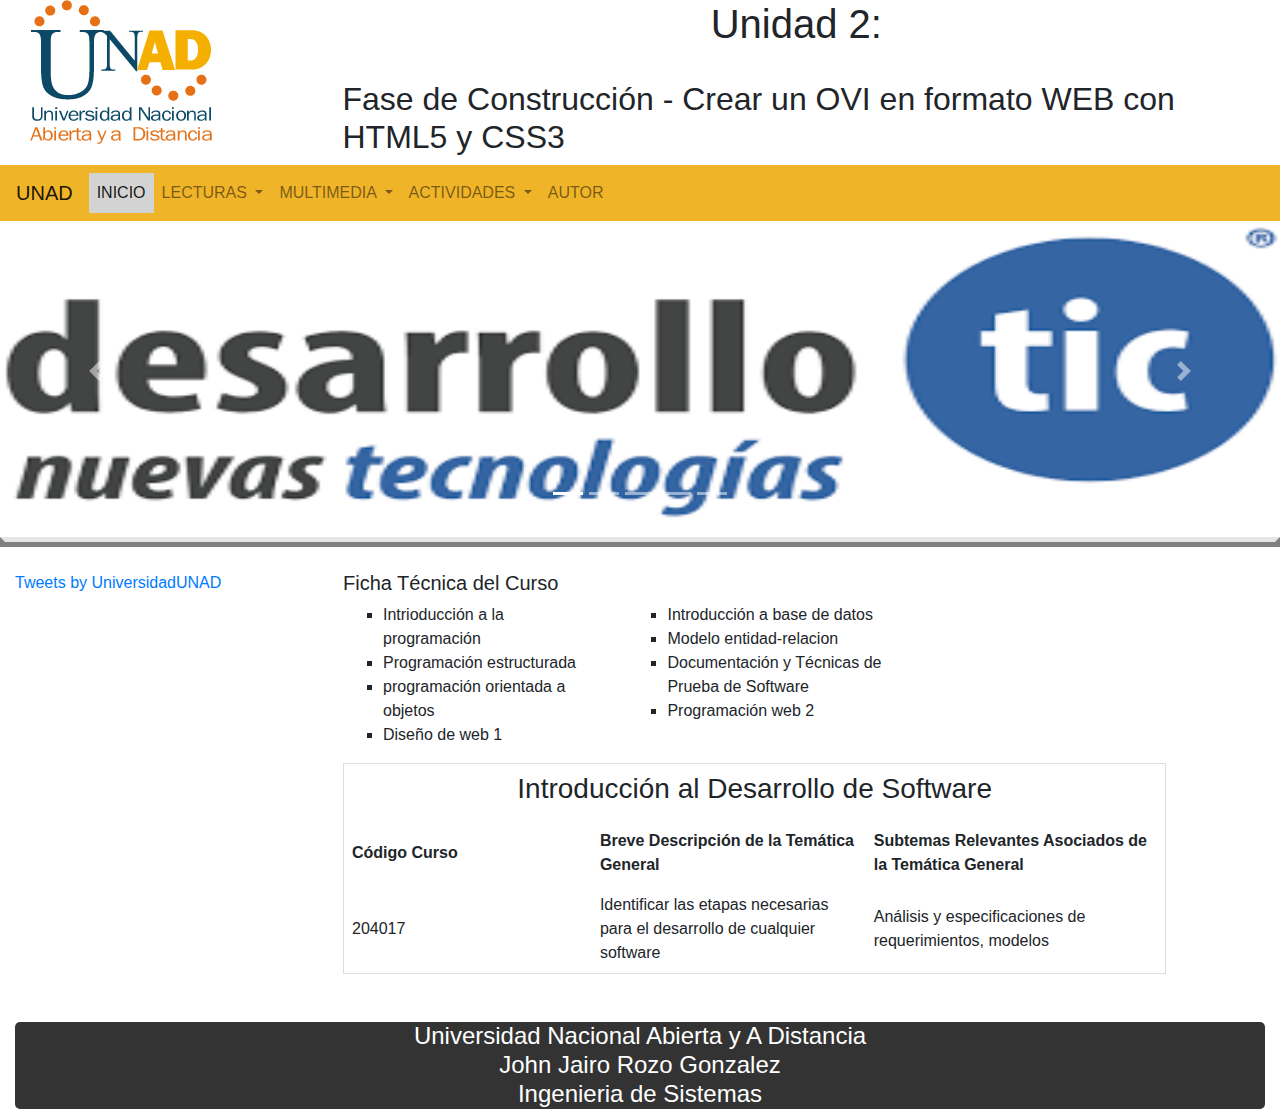
<file: index.html>
<!DOCTYPE html>
<html lang="es">
    <head>
        <meta charset="utf-8" />
        <title>UNAD</title>
        <meta name="title" content="Fase de Diseño - Crear el Guión y la maquetación para un OVI en formato WEB con HTML5 y CSS3">
        <meta name="description" content="Descripción de la WEB">
        <link href="estructura.css" rel="stylesheet" type="text/css"/>
        <script src="https://code.jquery.com/jquery-3.2.1.slim.min.js" integrity="sha384-KJ3o2DKtIkvYIK3UENzmM7KCkRr/rE9/Qpg6aAZGJwFDMVNA/GpGFF93hXpG5KkN" crossorigin="anonymous"></script>
        <script src="https://cdnjs.cloudflare.com/ajax/libs/popper.js/1.12.9/umd/popper.min.js" integrity="sha384-ApNbgh9B+Y1QKtv3Rn7W3mgPxhU9K/ScQsAP7hUibX39j7fakFPskvXusvfa0b4Q" crossorigin="anonymous"></script>
        <script src="https://maxcdn.bootstrapcdn.com/bootstrap/4.0.0/js/bootstrap.min.js" integrity="sha384-JZR6Spejh4U02d8jOt6vLEHfe/JQGiRRSQQxSfFWpi1MquVdAyjUar5+76PVCmYl" crossorigin="anonymous"></script>
        <link rel="stylesheet" href="https://maxcdn.bootstrapcdn.com/bootstrap/4.0.0/css/bootstrap.min.css" integrity="sha384-Gn5384xqQ1aoWXA+058RXPxPg6fy4IWvTNh0E263XmFcJlSAwiGgFAW/dAiS6JXm" crossorigin="anonymous">
    </head>
    <body>
        <header>
          <div class="col-sm-12">
            <div class="container-fluid">
              <div class="row">
                <div class="col-sm-3">
                  <img src="imagenes/logo_vertical.png" alt="">
                </div>
                <div class="col-sm-9">
                  <h1> Unidad 2: </h1><br>
                  <h2>Fase de Construcción - Crear un OVI en formato WEB con HTML5 y CSS3</h2>
                </div>
              </div>

            </div>
          </div>
        </header>
        <div class="">
          <nav class="navbar navbar-expand-lg navbar-light" style="background-color:#F0B429;">
            <a class="navbar-brand" href="#">UNAD</a>
            <button class="navbar-toggler" type="button" data-toggle="collapse" data-target="#navbarNavDropdown" aria-controls="navbarNavDropdown" aria-expanded="false" aria-label="Toggle navigation">
              <span class="navbar-toggler-icon"></span>
            </button>
            <div class="collapse navbar-collapse" id="navbarNavDropdown">
              <ul class="navbar-nav">
                <li class="nav-item active">
                  <a class="nav-link" href="index.html">INICIO <span class=""</span></a>
                </li>
                <li class="nav-item dropdown">
                  <a class="nav-link dropdown-toggle" href="#" id="navbarDropdownMenuLink" data-toggle="dropdown" aria-haspopup="true" aria-expanded="false">
                    LECTURAS
                  </a>
                  <div class="dropdown-menu" aria-labelledby="navbarDropdownMenuLink">
                    <a class="dropdown-item" href="lectura1.html">Lectura 1</a>
                  </div>
                </i>
                <li class="nav-item dropdown">
                  <a class="nav-link dropdown-toggle" href="#" id="navbarDropdownMenuLink" data-toggle="dropdown" aria-haspopup="true" aria-expanded="false">
                    MULTIMEDIA
                  </a>
                  <div class="dropdown-menu" aria-labelledby="navbarDropdownMenuLink">
                    <a class="dropdown-item" href="multimedia1.html">Video 1</a>
                    <a class="dropdown-item" href="multimedia2.html">Video 2</a>
                  </div>
                </i>
                <li class="nav-item dropdown">
                  <a class="nav-link dropdown-toggle" href="#" id="navbarDropdownMenuLink" data-toggle="dropdown" aria-haspopup="true" aria-expanded="false">
                    ACTIVIDADES
                  </a>
                  <div class="dropdown-menu" aria-labelledby="navbarDropdownMenuLink">
                    <a class="dropdown-item" href="actividad1.html">Actividad 1</a>
                  </div>
                </i>
                <li class="nav-item">
                  <a class="nav-link" href="autores.php">AUTOR</a>
                </li>
              </ul>
            </div>
          </nav>
        </div>
        <div id="carouselExampleIndicators" class="carousel slide" data-ride="carousel">
          <ol class="carousel-indicators">
            <li data-target="#carouselExampleIndicators" data-slide-to="0" class="active"></li>
            <li data-target="#carouselExampleIndicators" data-slide-to="1"></li>
            <li data-target="#carouselExampleIndicators" data-slide-to="2"></li>
            <li data-target="#carouselExampleIndicators" data-slide-to="3"></li>
            <li data-target="#carouselExampleIndicators" data-slide-to="3"></li>
          </ol>
          <div class="carousel-inner">
            <div class="carousel-item active">
              <img class="d-block w-100 pull-center " height="300px;" src="imagenes/banner1.png" alt="slide1">
            </div>
            <div class="carousel-item">
              <img class="d-block w-100 " height="300px;" src="imagenes/banner2.jpeg" alt="slide2">
            </div>
            <div class="carousel-item">
              <img class="d-block w-100 " height="300px;" src="imagenes/banner3.jpeg" alt="slide3">
            </div>
            <div class="carousel-item">
              <img class="d-block w-100" height="300px;" src="imagenes/banner4.jpeg" alt="slide4">
            </div>
            <div class="carousel-item">
              <img class="d-block w-100" height="300px;" src="imagenes/banner5.jpeg" alt="slide5">
            </div>
          </div>
          <a class="carousel-control-prev" href="#carouselExampleIndicators" role="button" data-slide="prev">
            <span class="carousel-control-prev-icon" aria-hidden="true"></span>
            <span class="sr-only">Previous</span>
          </a>
          <a class="carousel-control-next" href="#carouselExampleIndicators" role="button" data-slide="next">
            <span class="carousel-control-next-icon" aria-hidden="true"></span>
            <span class="sr-only">Next</span>
          </a>
        </div>
        <hr style="border-style: solid; border-width: 5px;: solid 2px;">


        <div class="container-fluid">
          <div class="row">
            <div class="col-sm-3 col-sm-offset-0 mr-2 mt-2 bg-secundary">
              <section>
                  <article>
                    <div class="articulo ">

                    <a class="twitter-timeline" data-lang="es" data-width="400" data-height="400" href="https://twitter.com/UniversidadUNAD?ref_src=twsrc%5Etfw">Tweets by UniversidadUNAD</a>
                    <script async src="https://platform.twitter.com/widgets.js" charset="utf-8"></script>

                    </div>

                  </article>
              </section>
            </div>
            <div class="col-sm-8 mr-1 mt-2 bg-secundary">
              <h5> Ficha Técnica del Curso </h5>
              <div class="row">
                <div class="col-sm-4">

                  <ul class="text-left">
                      <li type="square">Intrioducción a la programación</li>
                      <li type="square">Programación estructurada</li>
                      <li type="square">programación orientada a objetos</li>
                      <li type="square">Diseño de web 1</li>
                </ul>
                      </div>
                      <div class="col-sm-4">


                      <ul class="text-rigth">
                        <li type="square">Introducción a base de datos</li>
                        <li type="square">Modelo entidad-relacion</li>
                        <li type="square">Documentación y Técnicas de Prueba de Software</li>
                        <li type="square">Programación web 2</li>
                      </ul>
                        </div>
              </div>



              <aside>
              <div class="tableaside">
                <table>
                  <tr>
                    <td colspan="6" class="text-center"><h3>Introducción al Desarrollo de Software</h3></td>
                  </tr>

                  <tr>
                    <td><b>Código Curso</b></td>
                    <td><b>Breve Descripción de la Temática General</b></td>
                    <td><b>Subtemas Relevantes Asociados de la Temática General</b></td>
                  </tr>

                  <tr>
                    <td>204017</td>
                    <td>Identificar las etapas necesarias para el desarrollo de cualquier software</td>
                    <td>Análisis y especificaciones de requerimientos, modelos</td>
                  </tr>

                </table>
              </div>
              </aside>
            </div>

          </div>

        </div>

        <footer>
          <div class="col-sm-12 mt-5 bg-black">
            <link href="estructura.css" rel="stylesheet" type="text/css"/>
              <div class="text-center" id="pie">
                <h4>Universidad Nacional Abierta y A Distancia
                  <br>John Jairo Rozo Gonzalez
                  <br>Ingenieria de Sistemas
                </h4>
              </div>
          </div>
        </footer>
    </body>
</html>
</file>
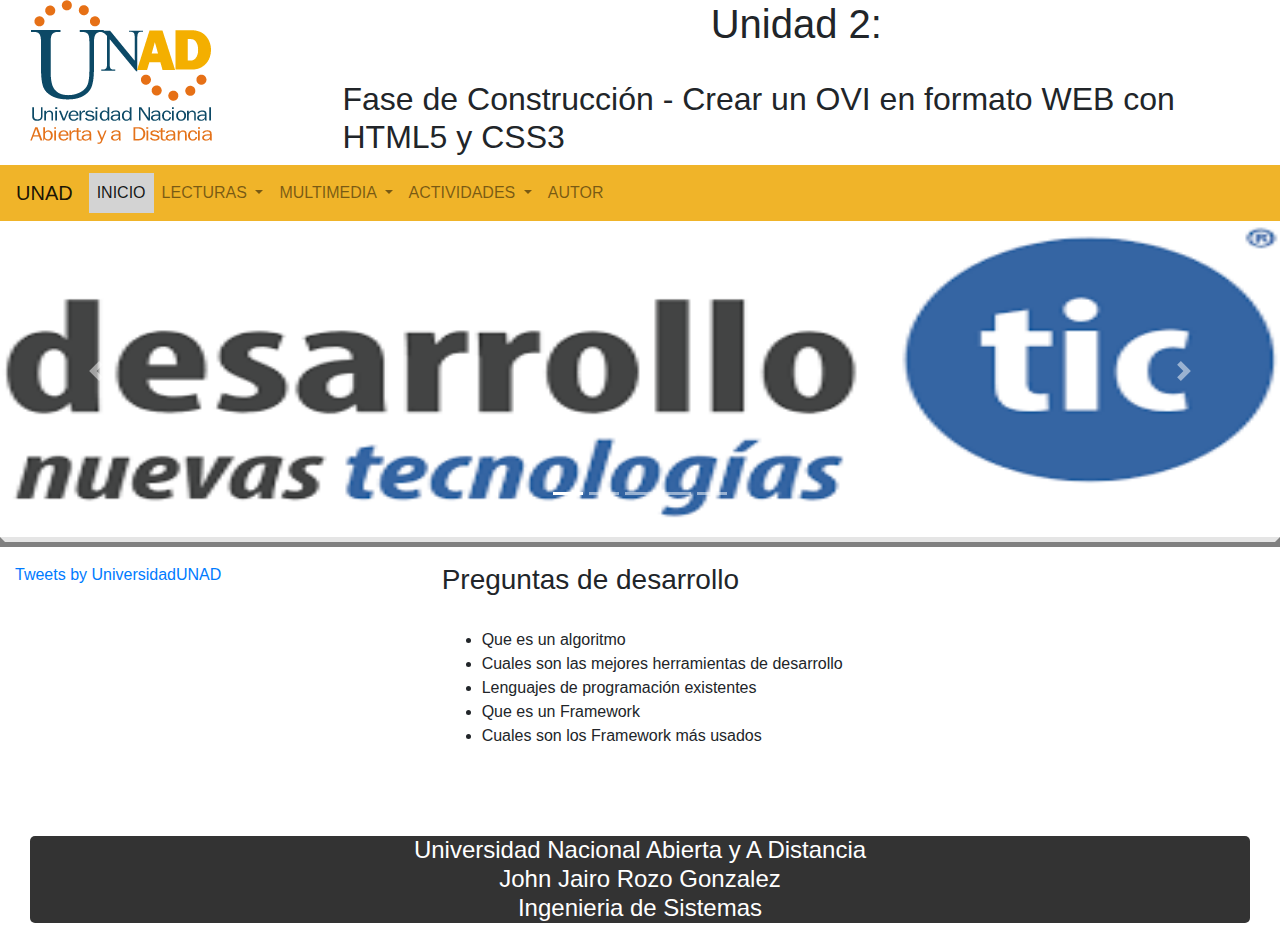
<file: actividad1.html>
<!DOCTYPE html>
<html>
  <head>
    <meta charset="utf-8">
    <title>Lecturas</title>
    <meta name="title" content="Fase de Diseño - Crear el Guión y la maquetación para un OVI en formato WEB con HTML5 y CSS3">
    <meta name="description" content="Descripción de la WEB">
    <link href="estructura.css" rel="stylesheet" type="text/css"/>
    <script src="https://code.jquery.com/jquery-3.2.1.slim.min.js" integrity="sha384-KJ3o2DKtIkvYIK3UENzmM7KCkRr/rE9/Qpg6aAZGJwFDMVNA/GpGFF93hXpG5KkN" crossorigin="anonymous"></script>
    <script src="https://cdnjs.cloudflare.com/ajax/libs/popper.js/1.12.9/umd/popper.min.js" integrity="sha384-ApNbgh9B+Y1QKtv3Rn7W3mgPxhU9K/ScQsAP7hUibX39j7fakFPskvXusvfa0b4Q" crossorigin="anonymous"></script>
    <script src="https://maxcdn.bootstrapcdn.com/bootstrap/4.0.0/js/bootstrap.min.js" integrity="sha384-JZR6Spejh4U02d8jOt6vLEHfe/JQGiRRSQQxSfFWpi1MquVdAyjUar5+76PVCmYl" crossorigin="anonymous"></script>
    <link rel="stylesheet" href="https://maxcdn.bootstrapcdn.com/bootstrap/4.0.0/css/bootstrap.min.css" integrity="sha384-Gn5384xqQ1aoWXA+058RXPxPg6fy4IWvTNh0E263XmFcJlSAwiGgFAW/dAiS6JXm" crossorigin="anonymous">
  </head>
  <body>
    <header>
      <div class="col-sm-12">
        <div class="container-fluid">
          <div class="row">
            <div class="col-sm-3">
              <img src="imagenes/logo_vertical.png" alt="">
            </div>
            <div class="col-sm-9">
              <h1> Unidad 2: </h1><br>
              <h2>Fase de Construcción - Crear un OVI en formato WEB con HTML5 y CSS3</h2>
            </div>
          </div>

        </div>
      </div>
    </header>
    <div class="">
      <nav class="navbar navbar-expand-lg navbar-light" style="background-color:#F0B429;">
        <a class="navbar-brand" href="#">UNAD</a>
        <button class="navbar-toggler" type="button" data-toggle="collapse" data-target="#navbarNavDropdown" aria-controls="navbarNavDropdown" aria-expanded="false" aria-label="Toggle navigation">
          <span class="navbar-toggler-icon"></span>
        </button>
        <div class="collapse navbar-collapse" id="navbarNavDropdown">
          <ul class="navbar-nav">
            <li class="nav-item active">
              <a class="nav-link" href="index.html">INICIO <span class=""</span></a>
            </li>
            <li class="nav-item dropdown">
              <a class="nav-link dropdown-toggle" href="#" id="navbarDropdownMenuLink" data-toggle="dropdown" aria-haspopup="true" aria-expanded="false">
                LECTURAS
              </a>
              <div class="dropdown-menu" aria-labelledby="navbarDropdownMenuLink">
                <a class="dropdown-item" href="lectura1.html">Lectura 1</a>

              </div>
            </i>
            <li class="nav-item dropdown">
              <a class="nav-link dropdown-toggle" href="#" id="navbarDropdownMenuLink" data-toggle="dropdown" aria-haspopup="true" aria-expanded="false">
                MULTIMEDIA
              </a>
              <div class="dropdown-menu" aria-labelledby="navbarDropdownMenuLink">
                <a class="dropdown-item" href="multimedia1.html">Video 1</a>
                <a class="dropdown-item" href="multimedia2.html">Video 2</a>
              </div>
            </i>
            <li class="nav-item dropdown">
              <a class="nav-link dropdown-toggle" href="#" id="navbarDropdownMenuLink" data-toggle="dropdown" aria-haspopup="true" aria-expanded="false">
                ACTIVIDADES
              </a>
              <div class="dropdown-menu" aria-labelledby="navbarDropdownMenuLink">
                <a class="dropdown-item" href="actividad1.html">Actividad 1</a>
              </div>
            </i>
            <li class="nav-item">
              <a class="nav-link" href="autores.html">AUTOR</a>
            </li>
          </ul>
        </div>
      </nav>
    </div>
    <div id="carouselExampleIndicators" class="carousel slide" data-ride="carousel">
      <ol class="carousel-indicators">
        <li data-target="#carouselExampleIndicators" data-slide-to="0" class="active"></li>
        <li data-target="#carouselExampleIndicators" data-slide-to="1"></li>
        <li data-target="#carouselExampleIndicators" data-slide-to="2"></li>
        <li data-target="#carouselExampleIndicators" data-slide-to="3"></li>
        <li data-target="#carouselExampleIndicators" data-slide-to="3"></li>
      </ol>
      <div class="carousel-inner">
        <div class="carousel-item active">
          <img class="d-block w-100 pull-center " height="300px;" src="imagenes/banner1.png" alt="slide1">
        </div>
        <div class="carousel-item">
          <img class="d-block w-100 " height="300px;" src="imagenes/banner2.jpeg" alt="slide2">
        </div>
        <div class="carousel-item">
          <img class="d-block w-100 " height="300px;" src="imagenes/banner3.jpeg" alt="slide3">
        </div>
        <div class="carousel-item">
          <img class="d-block w-100" height="300px;" src="imagenes/banner4.jpeg" alt="slide4">
        </div>
        <div class="carousel-item">
          <img class="d-block w-100" height="300px;" src="imagenes/banner5.jpeg" alt="slide5">
        </div>
      </div>
      <a class="carousel-control-prev" href="#carouselExampleIndicators" role="button" data-slide="prev">
        <span class="carousel-control-prev-icon" aria-hidden="true"></span>
        <span class="sr-only">Previous</span>
      </a>
      <a class="carousel-control-next" href="#carouselExampleIndicators" role="button" data-slide="next">
        <span class="carousel-control-next-icon" aria-hidden="true"></span>
        <span class="sr-only">Next</span>
      </a>
    </div>
    <hr style="border-style: solid; border-width: 5px;: solid 2px;">

    <div class="container-fluid">
      <div class="row">
        <div class="col-sm-4">
          <a class="twitter-timeline" data-lang="es" data-width="400" data-height="400" href="https://twitter.com/UniversidadUNAD?ref_src=twsrc%5Etfw">Tweets by UniversidadUNAD</a>
          <script async src="https://platform.twitter.com/widgets.js" charset="utf-8"></script>
        </div>
        <div class="col-sm-7">
          <div class="panel panel-default">
              <div class="panel-heading"><h3>Preguntas de desarrollo</h3><br></div>
              <div class="panel-body">
                <ul>
                    <li>Que es un algoritmo</li>
                    <li>Cuales son las mejores herramientas de desarrollo</li>
                    <li>Lenguajes de programación existentes</li>
                    <li>Que es un Framework</li>
                    <li>Cuales son los Framework más usados</li>
                </ul>

              </div><br>
          </div>


      </div>


    </div>


  <footer>
    <div class="col-sm-12 mt-5 bg-black">
      <link href="estructura.css" rel="stylesheet" type="text/css"/>
        <div class="text-center" id="pie">
          <h4>Universidad Nacional Abierta y A Distancia
            <br>John Jairo Rozo Gonzalez
            <br>Ingenieria de Sistemas
          </h4>
        </div>
    </div>
  </footer>
  </body>
</html>
</file>
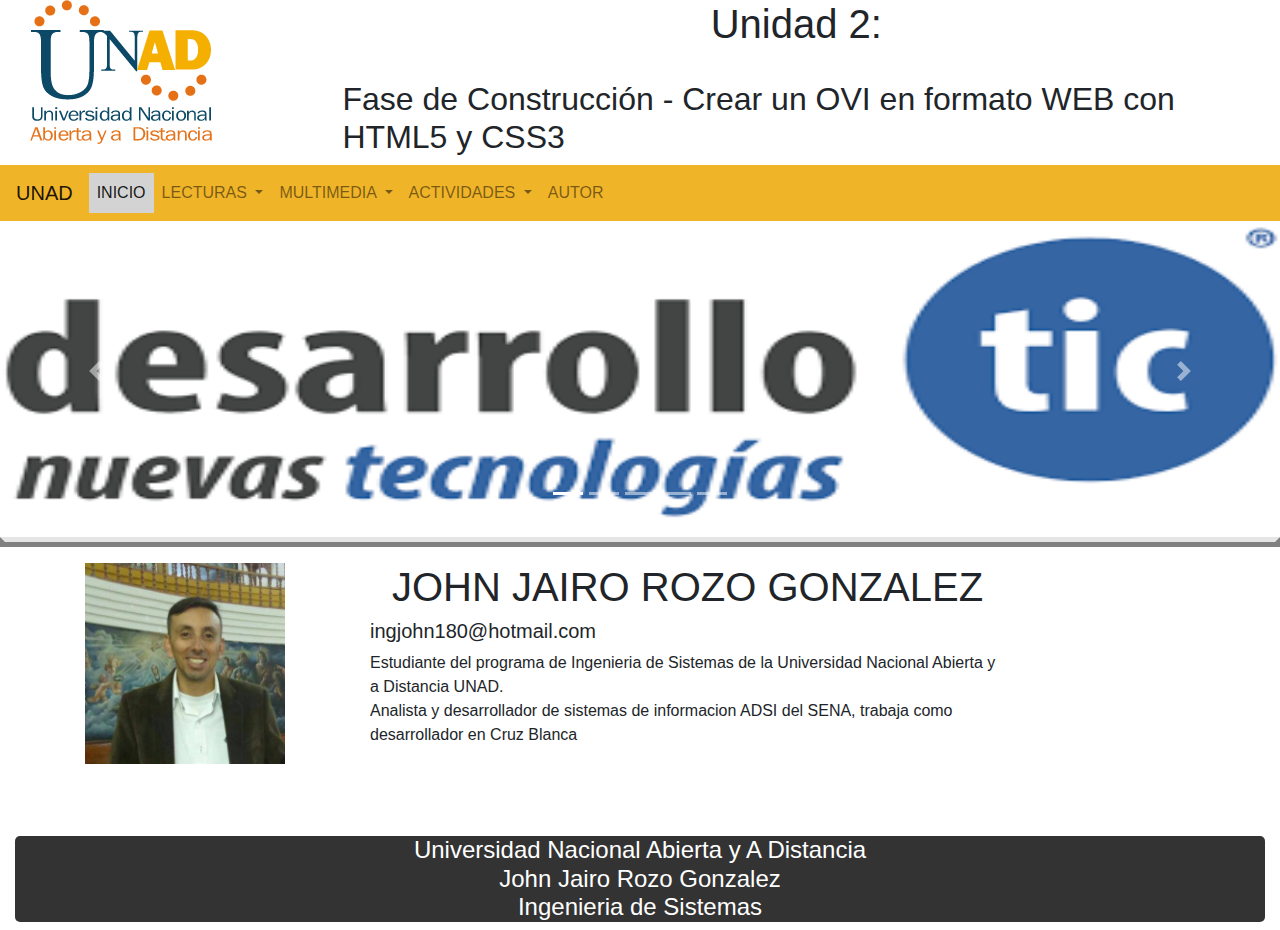
<file: autores.html>
<!DOCTYPE html>
<html>
  <head>
    <meta charset="utf-8">
    <script src="https://code.jquery.com/jquery-3.2.1.slim.min.js" integrity="sha384-KJ3o2DKtIkvYIK3UENzmM7KCkRr/rE9/Qpg6aAZGJwFDMVNA/GpGFF93hXpG5KkN" crossorigin="anonymous"></script>
<script src="https://cdnjs.cloudflare.com/ajax/libs/popper.js/1.12.9/umd/popper.min.js" integrity="sha384-ApNbgh9B+Y1QKtv3Rn7W3mgPxhU9K/ScQsAP7hUibX39j7fakFPskvXusvfa0b4Q" crossorigin="anonymous"></script>
<script src="https://maxcdn.bootstrapcdn.com/bootstrap/4.0.0/js/bootstrap.min.js" integrity="sha384-JZR6Spejh4U02d8jOt6vLEHfe/JQGiRRSQQxSfFWpi1MquVdAyjUar5+76PVCmYl" crossorigin="anonymous"></script>
<link rel="stylesheet" href="https://maxcdn.bootstrapcdn.com/bootstrap/4.0.0/css/bootstrap.min.css" integrity="sha384-Gn5384xqQ1aoWXA+058RXPxPg6fy4IWvTNh0E263XmFcJlSAwiGgFAW/dAiS6JXm" crossorigin="anonymous">

    <title>Autores</title>
    <header>
      <div class="col-sm-12">
        <div class="container-fluid">
          <div class="row">
            <div class="col-sm-3">
              <img src="imagenes/logo_vertical.png" alt="">
            </div>
            <div class="col-sm-9">
              <h1> Unidad 2: </h1><br>
              <h2>Fase de Construcción - Crear un OVI en formato WEB con HTML5 y CSS3</h2>
            </div>
          </div>

        </div>
      </div>
    </header>
    <div class="">
      <nav class="navbar navbar-expand-lg navbar-light" style="background-color:#F0B429;">
        <a class="navbar-brand" href="#">UNAD</a>
        <button class="navbar-toggler" type="button" data-toggle="collapse" data-target="#navbarNavDropdown" aria-controls="navbarNavDropdown" aria-expanded="false" aria-label="Toggle navigation">
          <span class="navbar-toggler-icon"></span>
        </button>
        <div class="collapse navbar-collapse" id="navbarNavDropdown">
          <ul class="navbar-nav">
            <li class="nav-item active">
              <a class="nav-link" href="index.html">INICIO <span class=""</span></a>
            </li>
            <li class="nav-item dropdown">
              <a class="nav-link dropdown-toggle" href="#" id="navbarDropdownMenuLink" data-toggle="dropdown" aria-haspopup="true" aria-expanded="false">
                LECTURAS
              </a>
              <div class="dropdown-menu" aria-labelledby="navbarDropdownMenuLink">
                <a class="dropdown-item" href="lectura1.html">Lectura 1</a>

              </div>
            </i>
            <li class="nav-item dropdown">
              <a class="nav-link dropdown-toggle" href="#" id="navbarDropdownMenuLink" data-toggle="dropdown" aria-haspopup="true" aria-expanded="false">
                MULTIMEDIA
              </a>
              <div class="dropdown-menu" aria-labelledby="navbarDropdownMenuLink">
                <a class="dropdown-item" href="multimedia1.html">Video 1</a>
                <a class="dropdown-item" href="multimedia2.html">Video 2</a>
              </div>
            </i>
            <li class="nav-item dropdown">
              <a class="nav-link dropdown-toggle" href="#" id="navbarDropdownMenuLink" data-toggle="dropdown" aria-haspopup="true" aria-expanded="false">
                ACTIVIDADES
              </a>
              <div class="dropdown-menu" aria-labelledby="navbarDropdownMenuLink">
                <a class="dropdown-item" href="actividad1.html">Actividad 1</a>
              </div>
            </i>
            <li class="nav-item">
              <a class="nav-link" href="autores.html">AUTOR</a>
            </li>
          </ul>
        </div>
      </nav>

    </div>
    <div id="carouselExampleIndicators" class="carousel slide" data-ride="carousel">
      <ol class="carousel-indicators">
        <li data-target="#carouselExampleIndicators" data-slide-to="0" class="active"></li>
        <li data-target="#carouselExampleIndicators" data-slide-to="1"></li>
        <li data-target="#carouselExampleIndicators" data-slide-to="2"></li>
        <li data-target="#carouselExampleIndicators" data-slide-to="3"></li>
        <li data-target="#carouselExampleIndicators" data-slide-to="3"></li>
      </ol>
      <div class="carousel-inner">
        <div class="carousel-item active">
          <img class="d-block w-100 pull-center " height="300px;" src="imagenes/banner1.png" alt="slide1">
        </div>
        <div class="carousel-item">
          <img class="d-block w-100 " height="300px;" src="imagenes/banner2.jpeg" alt="slide2">
        </div>
        <div class="carousel-item">
          <img class="d-block w-100 " height="300px;" src="imagenes/banner3.jpeg" alt="slide3">
        </div>
        <div class="carousel-item">
          <img class="d-block w-100" height="300px;" src="imagenes/banner4.jpeg" alt="slide4">
        </div>
        <div class="carousel-item">
          <img class="d-block w-100" height="300px;" src="imagenes/banner5.jpeg" alt="slide5">
        </div>
      </div>
      <a class="carousel-control-prev" href="#carouselExampleIndicators" role="button" data-slide="prev">
        <span class="carousel-control-prev-icon" aria-hidden="true"></span>
        <span class="sr-only">Previous</span>
      </a>
      <a class="carousel-control-next" href="#carouselExampleIndicators" role="button" data-slide="next">
        <span class="carousel-control-next-icon" aria-hidden="true"></span>
        <span class="sr-only">Next</span>
      </a>
    </div>
    <hr style="border-style: solid; border-width: 5px;: solid 2px;">


  </head>
  <body>
  <div class="container">
    <div class="panel panel-info">
  <div class="panel-body">
    <div class="row">
      <div class="col-sm-3 col-sm-offset-1 bg-default">

<img src="imagenes/john.jpeg" class="img-circle" alt="foto perfil" width="200px;">

      </div>
      <div class="col-sm-7 ">
        <h1>JOHN JAIRO ROZO GONZALEZ</h1>
        <h5>ingjohn180@hotmail.com</h5>
        <div class="panel panel-default">
          <div class="panel-body">Estudiante del programa de Ingenieria de Sistemas de la Universidad Nacional Abierta y a Distancia UNAD.<br>
            Analista y desarrollador de sistemas de informacion ADSI del SENA, trabaja como desarrollador en Cruz Blanca
          </div>
        </div>
      </div>

    </div>
  </div>
</div>


  </div>
  <footer>
    <div class="col-sm-12 mt-5 bg-black">
        <<link href="estructura.css" rel="stylesheet" type="text/css"/>
          <div class="text-center" id="pie">
            <h4>Universidad Nacional Abierta y A Distancia
              <br>John Jairo Rozo Gonzalez
              <br>Ingenieria de Sistemas
            </h4>
          </div>
    </div>

  </footer>
  </body>
</html>
</file>
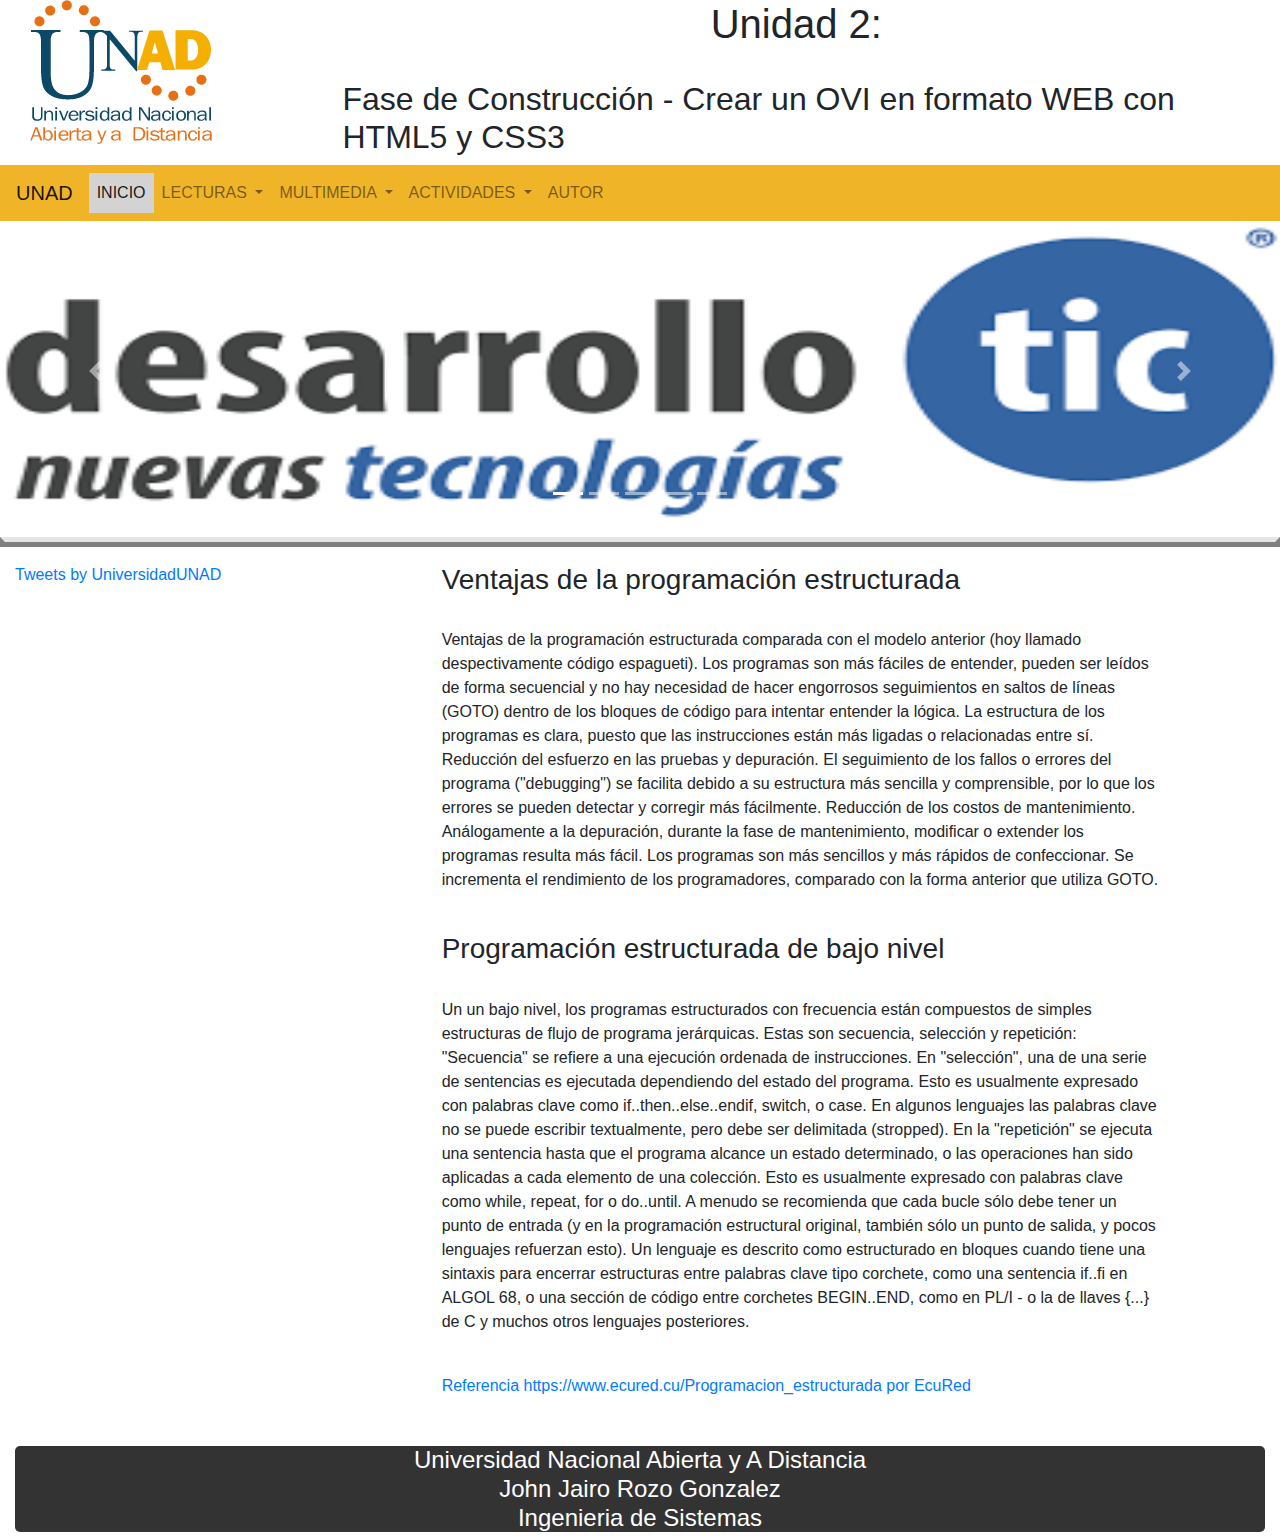
<file: lectura1.html>
<!DOCTYPE html>
<html>
  <head>
    <meta charset="utf-8">
    <title>Lecturas</title>
    <meta name="title" content="Fase de Diseño - Crear el Guión y la maquetación para un OVI en formato WEB con HTML5 y CSS3">
    <meta name="description" content="Descripción de la WEB">
    <link href="estructura.css" rel="stylesheet" type="text/css"/>
    <script src="https://code.jquery.com/jquery-3.2.1.slim.min.js" integrity="sha384-KJ3o2DKtIkvYIK3UENzmM7KCkRr/rE9/Qpg6aAZGJwFDMVNA/GpGFF93hXpG5KkN" crossorigin="anonymous"></script>
    <script src="https://cdnjs.cloudflare.com/ajax/libs/popper.js/1.12.9/umd/popper.min.js" integrity="sha384-ApNbgh9B+Y1QKtv3Rn7W3mgPxhU9K/ScQsAP7hUibX39j7fakFPskvXusvfa0b4Q" crossorigin="anonymous"></script>
    <script src="https://maxcdn.bootstrapcdn.com/bootstrap/4.0.0/js/bootstrap.min.js" integrity="sha384-JZR6Spejh4U02d8jOt6vLEHfe/JQGiRRSQQxSfFWpi1MquVdAyjUar5+76PVCmYl" crossorigin="anonymous"></script>
    <link rel="stylesheet" href="https://maxcdn.bootstrapcdn.com/bootstrap/4.0.0/css/bootstrap.min.css" integrity="sha384-Gn5384xqQ1aoWXA+058RXPxPg6fy4IWvTNh0E263XmFcJlSAwiGgFAW/dAiS6JXm" crossorigin="anonymous">
  </head>
  <body>
    <header>
      <div class="col-sm-12">
        <div class="container-fluid">
          <div class="row">
            <div class="col-sm-3">
              <img src="imagenes/logo_vertical.png" alt="">
            </div>
            <div class="col-sm-9">
              <h1> Unidad 2: </h1><br>
              <h2>Fase de Construcción - Crear un OVI en formato WEB con HTML5 y CSS3</h2>
            </div>
          </div>

        </div>
      </div>
    </header>
    <div class="">
      <nav class="navbar navbar-expand-lg navbar-light" style="background-color:#F0B429;">
        <a class="navbar-brand" href="#">UNAD</a>
        <button class="navbar-toggler" type="button" data-toggle="collapse" data-target="#navbarNavDropdown" aria-controls="navbarNavDropdown" aria-expanded="false" aria-label="Toggle navigation">
          <span class="navbar-toggler-icon"></span>
        </button>
        <div class="collapse navbar-collapse" id="navbarNavDropdown">
          <ul class="navbar-nav">
            <li class="nav-item active">
              <a class="nav-link" href="index.html">INICIO <span class=""</span></a>
            </li>
            <li class="nav-item dropdown">
              <a class="nav-link dropdown-toggle" href="#" id="navbarDropdownMenuLink" data-toggle="dropdown" aria-haspopup="true" aria-expanded="false">
                LECTURAS
              </a>
              <div class="dropdown-menu" aria-labelledby="navbarDropdownMenuLink">
                <a class="dropdown-item" href="lectura1.html">Lectura 1</a>

              </div>
            </i>
            <li class="nav-item dropdown">
              <a class="nav-link dropdown-toggle" href="#" id="navbarDropdownMenuLink" data-toggle="dropdown" aria-haspopup="true" aria-expanded="false">
                MULTIMEDIA
              </a>
              <div class="dropdown-menu" aria-labelledby="navbarDropdownMenuLink">
                <a class="dropdown-item" href="multimedia1.html">Video 1</a>
                <a class="dropdown-item" href="multimedia2.html">Video 2</a>
              </div>
            </i>
            <li class="nav-item dropdown">
              <a class="nav-link dropdown-toggle" href="#" id="navbarDropdownMenuLink" data-toggle="dropdown" aria-haspopup="true" aria-expanded="false">
                ACTIVIDADES
              </a>
              <div class="dropdown-menu" aria-labelledby="navbarDropdownMenuLink">
                <a class="dropdown-item" href="actividad1.html">Actividad 1</a>
              </div>
            </i>
            <li class="nav-item">
              <a class="nav-link" href="autores.html">AUTOR</a>
            </li>
          </ul>
        </div>
      </nav>
    </div>
    <div id="carouselExampleIndicators" class="carousel slide" data-ride="carousel">
      <ol class="carousel-indicators">
        <li data-target="#carouselExampleIndicators" data-slide-to="0" class="active"></li>
        <li data-target="#carouselExampleIndicators" data-slide-to="1"></li>
        <li data-target="#carouselExampleIndicators" data-slide-to="2"></li>
        <li data-target="#carouselExampleIndicators" data-slide-to="3"></li>
        <li data-target="#carouselExampleIndicators" data-slide-to="3"></li>
      </ol>
      <div class="carousel-inner">
        <div class="carousel-item active">
          <img class="d-block w-100 pull-center " height="300px;" src="imagenes/banner1.png" alt="slide1">
        </div>
        <div class="carousel-item">
          <img class="d-block w-100 " height="300px;" src="imagenes/banner2.jpeg" alt="slide2">
        </div>
        <div class="carousel-item">
          <img class="d-block w-100 " height="300px;" src="imagenes/banner3.jpeg" alt="slide3">
        </div>
        <div class="carousel-item">
          <img class="d-block w-100" height="300px;" src="imagenes/banner4.jpeg" alt="slide4">
        </div>
        <div class="carousel-item">
          <img class="d-block w-100" height="300px;" src="imagenes/banner5.jpeg" alt="slide5">
        </div>
      </div>
      <a class="carousel-control-prev" href="#carouselExampleIndicators" role="button" data-slide="prev">
        <span class="carousel-control-prev-icon" aria-hidden="true"></span>
        <span class="sr-only">Previous</span>
      </a>
      <a class="carousel-control-next" href="#carouselExampleIndicators" role="button" data-slide="next">
        <span class="carousel-control-next-icon" aria-hidden="true"></span>
        <span class="sr-only">Next</span>
      </a>
    </div>
    <hr style="border-style: solid; border-width: 5px;: solid 2px;">

    <div class="container-fluid">
      <div class="row">
        <div class="col-sm-4">
          <a class="twitter-timeline" data-lang="es" data-width="400" data-height="400" href="https://twitter.com/UniversidadUNAD?ref_src=twsrc%5Etfw">Tweets by UniversidadUNAD</a>
          <script async src="https://platform.twitter.com/widgets.js" charset="utf-8"></script>
        </div>
        <div class="col-sm-7">
          <div class="panel panel-default">
              <div class="panel-heading"><h3>Ventajas de la programación estructurada</h3><br></div>
              <div class="panel-body">
                <p>
                Ventajas de la programación estructurada comparada con el modelo anterior (hoy llamado despectivamente código espagueti).

                Los programas son más fáciles de entender, pueden ser leídos de forma secuencial y no hay necesidad de hacer engorrosos seguimientos en saltos de líneas (GOTO) dentro de los bloques de código para intentar entender la lógica.
                La estructura de los programas es clara, puesto que las instrucciones están más ligadas o relacionadas entre sí.
                Reducción del esfuerzo en las pruebas y depuración. El seguimiento de los fallos o errores del programa ("debugging") se facilita debido a su estructura más sencilla y comprensible, por lo que los errores se pueden detectar y corregir más fácilmente.
                Reducción de los costos de mantenimiento. Análogamente a la depuración, durante la fase de mantenimiento, modificar o extender los programas resulta más fácil.
                Los programas son más sencillos y más rápidos de confeccionar.
                Se incrementa el rendimiento de los programadores, comparado con la forma anterior que utiliza GOTO.</p>
              </div><br>
          </div>
          <div class="panel panel-default">
              <div class="panel-heading"><h3>Programación estructurada de bajo nivel</h3><br></div>
              <div class="panel-body">
                <p>Un un bajo nivel, los programas estructurados con frecuencia están compuestos de simples estructuras de flujo de programa jerárquicas. Estas son secuencia, selección y repetición:

                "Secuencia" se refiere a una ejecución ordenada de instrucciones.
                En "selección", una de una serie de sentencias es ejecutada dependiendo del estado del programa. Esto es usualmente expresado con palabras clave como if..then..else..endif, switch, o case. En algunos lenguajes las palabras clave no se puede escribir textualmente, pero debe ser delimitada (stropped).
                En la "repetición" se ejecuta una sentencia hasta que el programa alcance un estado determinado, o las operaciones han sido aplicadas a cada elemento de una colección. Esto es usualmente expresado con palabras clave como while, repeat, for o do..until. A menudo se recomienda que cada bucle sólo debe tener un punto de entrada (y en la programación estructural original, también sólo un punto de salida, y pocos lenguajes refuerzan esto).

                Un lenguaje es descrito como estructurado en bloques cuando tiene una sintaxis para encerrar estructuras entre palabras clave tipo corchete, como una sentencia if..fi en ALGOL 68, o una sección de código entre corchetes BEGIN..END, como en PL/I - o la de llaves {...} de C y muchos otros lenguajes posteriores.</p>
                <br>
                <a href="https://www.ecured.cu/Programacion_estructurada">Referencia https://www.ecured.cu/Programacion_estructurada por EcuRed</a>
              </div>
        </div>
        </div>

      </div>


    </div>


  <footer>
    <div class="col-sm-12 mt-5 bg-black">
      <link href="estructura.css" rel="stylesheet" type="text/css"/>
        <div class="text-center" id="pie">
          <h4>Universidad Nacional Abierta y A Distancia
            <br>John Jairo Rozo Gonzalez
            <br>Ingenieria de Sistemas
          </h4>
        </div>
    </div>
  </footer>
  </body>
</html>
</file>
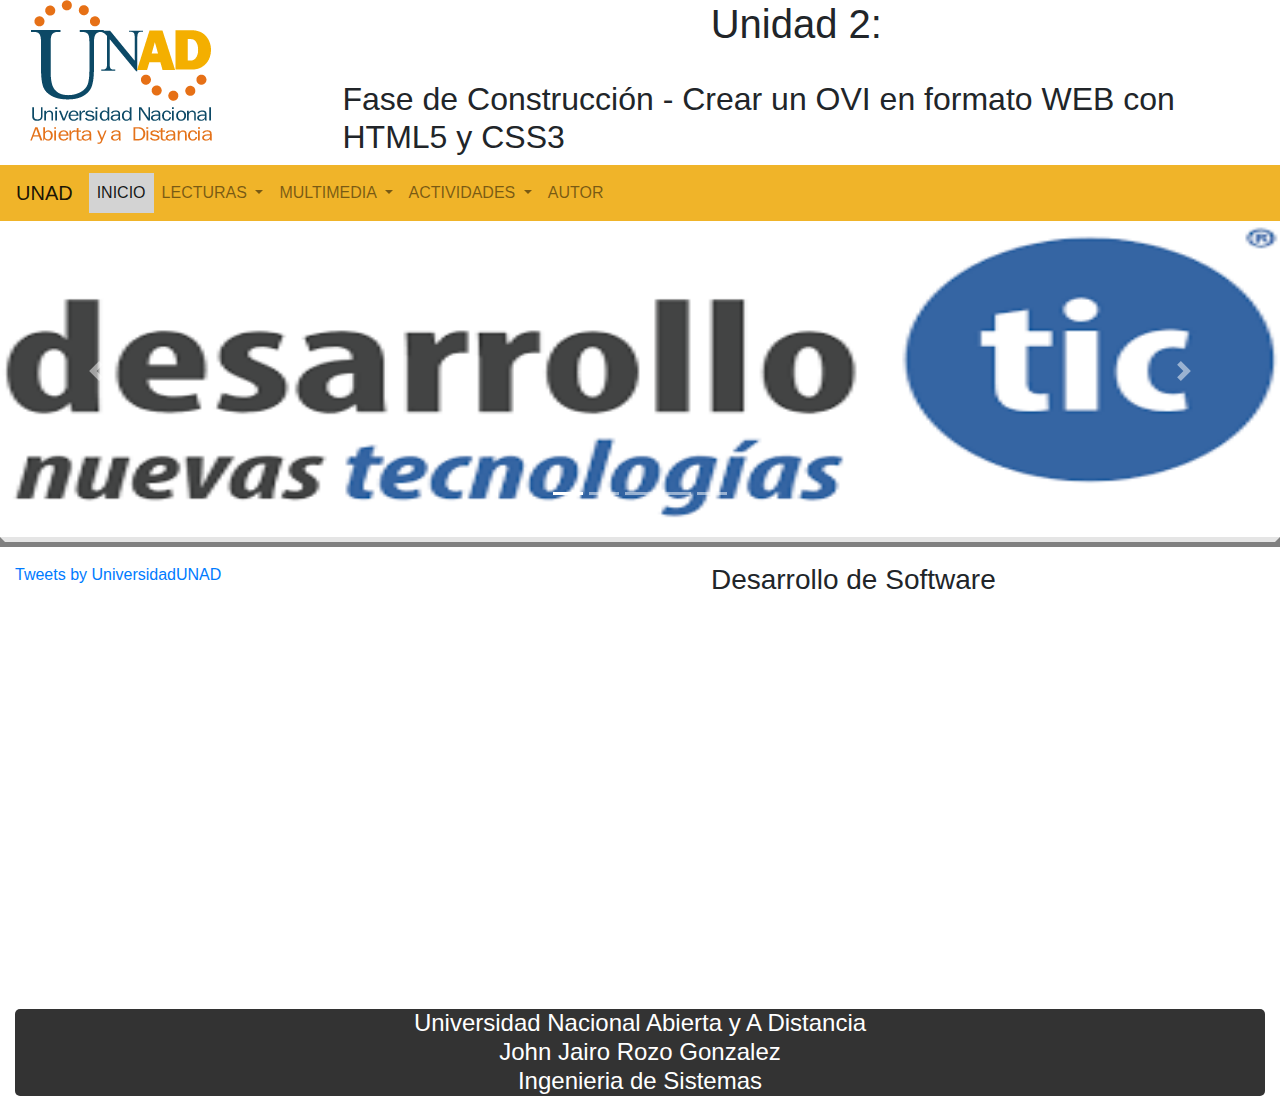
<file: multimedia1.html>
<!DOCTYPE html>
<html>
  <head>
    <meta charset="utf-8">
    <title>Multimedia</title>
    <meta name="title" content="Fase de Diseño - Crear el Guión y la maquetación para un OVI en formato WEB con HTML5 y CSS3">
    <meta name="description" content="Descripción de la WEB">
    <link href="estructura.css" rel="stylesheet" type="text/css"/>
    <script src="https://code.jquery.com/jquery-3.2.1.slim.min.js" integrity="sha384-KJ3o2DKtIkvYIK3UENzmM7KCkRr/rE9/Qpg6aAZGJwFDMVNA/GpGFF93hXpG5KkN" crossorigin="anonymous"></script>
    <script src="https://cdnjs.cloudflare.com/ajax/libs/popper.js/1.12.9/umd/popper.min.js" integrity="sha384-ApNbgh9B+Y1QKtv3Rn7W3mgPxhU9K/ScQsAP7hUibX39j7fakFPskvXusvfa0b4Q" crossorigin="anonymous"></script>
    <script src="https://maxcdn.bootstrapcdn.com/bootstrap/4.0.0/js/bootstrap.min.js" integrity="sha384-JZR6Spejh4U02d8jOt6vLEHfe/JQGiRRSQQxSfFWpi1MquVdAyjUar5+76PVCmYl" crossorigin="anonymous"></script>
    <link rel="stylesheet" href="https://maxcdn.bootstrapcdn.com/bootstrap/4.0.0/css/bootstrap.min.css" integrity="sha384-Gn5384xqQ1aoWXA+058RXPxPg6fy4IWvTNh0E263XmFcJlSAwiGgFAW/dAiS6JXm" crossorigin="anonymous">

  </head>
  <div class="col-sm-12">
    <div class="container-fluid">
      <div class="row">
        <div class="col-sm-3">
          <img src="imagenes/logo_vertical.png" alt="">
        </div>
        <div class="col-sm-9">
          <h1> Unidad 2: </h1><br>
          <h2>Fase de Construcción - Crear un OVI en formato WEB con HTML5 y CSS3</h2>
        </div>
      </div>

    </div>
  </div>
</header>
<div class="">
  <nav class="navbar navbar-expand-lg navbar-light" style="background-color:#F0B429;">
    <a class="navbar-brand" href="#">UNAD</a>
    <button class="navbar-toggler" type="button" data-toggle="collapse" data-target="#navbarNavDropdown" aria-controls="navbarNavDropdown" aria-expanded="false" aria-label="Toggle navigation">
      <span class="navbar-toggler-icon"></span>
    </button>
    <div class="collapse navbar-collapse" id="navbarNavDropdown">
      <ul class="navbar-nav">
        <li class="nav-item active">
          <a class="nav-link" href="index.html">INICIO <span class=""</span></a>
        </li>
        <li class="nav-item dropdown">
          <a class="nav-link dropdown-toggle" href="#" id="navbarDropdownMenuLink" data-toggle="dropdown" aria-haspopup="true" aria-expanded="false">
            LECTURAS
          </a>
          <div class="dropdown-menu" aria-labelledby="navbarDropdownMenuLink">
            <a class="dropdown-item" href="lectura1.html">Lectura 1</a>

          </div>
        </i>
        <li class="nav-item dropdown">
          <a class="nav-link dropdown-toggle" href="#" id="navbarDropdownMenuLink" data-toggle="dropdown" aria-haspopup="true" aria-expanded="false">
            MULTIMEDIA
          </a>
          <div class="dropdown-menu" aria-labelledby="navbarDropdownMenuLink">
            <a class="dropdown-item" href="multimedia1.html">Video 1</a>
            <a class="dropdown-item" href="multimedia2.html">Video 2</a>
          </div>
        </i>
        <li class="nav-item dropdown">
          <a class="nav-link dropdown-toggle" href="#" id="navbarDropdownMenuLink" data-toggle="dropdown" aria-haspopup="true" aria-expanded="false">
            ACTIVIDADES
          </a>
          <div class="dropdown-menu" aria-labelledby="navbarDropdownMenuLink">
            <a class="dropdown-item" href="actividad1.html">Actividad 1</a>
          </div>
        </i>
        <li class="nav-item">
          <a class="nav-link" href="autores.html">AUTOR</a>
        </li>
      </ul>
    </div>
  </nav>

</div>
<div id="carouselExampleIndicators" class="carousel slide" data-ride="carousel">
  <ol class="carousel-indicators">
    <li data-target="#carouselExampleIndicators" data-slide-to="0" class="active"></li>
    <li data-target="#carouselExampleIndicators" data-slide-to="1"></li>
    <li data-target="#carouselExampleIndicators" data-slide-to="2"></li>
    <li data-target="#carouselExampleIndicators" data-slide-to="3"></li>
    <li data-target="#carouselExampleIndicators" data-slide-to="3"></li>
  </ol>
  <div class="carousel-inner">
    <div class="carousel-item active">
      <img class="d-block w-100 pull-center " height="300px;" src="imagenes/banner1.png" alt="slide1">
    </div>
    <div class="carousel-item">
      <img class="d-block w-100 " height="300px;" src="imagenes/banner2.jpeg" alt="slide2">
    </div>
    <div class="carousel-item">
      <img class="d-block w-100 " height="300px;" src="imagenes/banner3.jpeg" alt="slide3">
    </div>
    <div class="carousel-item">
      <img class="d-block w-100" height="300px;" src="imagenes/banner4.jpeg" alt="slide4">
    </div>
    <div class="carousel-item">
      <img class="d-block w-100" height="300px;" src="imagenes/banner5.jpeg" alt="slide5">
    </div>
  </div>
  <a class="carousel-control-prev" href="#carouselExampleIndicators" role="button" data-slide="prev">
    <span class="carousel-control-prev-icon" aria-hidden="true"></span>
    <span class="sr-only">Previous</span>
  </a>
  <a class="carousel-control-next" href="#carouselExampleIndicators" role="button" data-slide="next">
    <span class="carousel-control-next-icon" aria-hidden="true"></span>
    <span class="sr-only">Next</span>
  </a>
</div>
<hr style="border-style: solid; border-width: 5px;: solid 2px;">

  <body>
    <div class="container-fluid">
      <div class="row">
        <div class="col-sm-4">
          <a class="twitter-timeline" data-lang="es" data-width="400" data-height="400" href="https://twitter.com/UniversidadUNAD?ref_src=twsrc%5Etfw">Tweets by UniversidadUNAD</a>
          <script async src="https://platform.twitter.com/widgets.js" charset="utf-8"></script>
        </div>
        <div class="col-sm-8">
          <center>
        <h3>Desarrollo de Software</h3>

            <iframe width="700" height="350" src="https://www.youtube.com/embed/Rr4ZWdSggjM" frameborder="0" allow="accelerometer; autoplay; encrypted-media; gyroscope; picture-in-picture" allowfullscreen></iframe>
        </center>
        </div>

      </div>
    </div>

    <footer>
      <div class="col-sm-12 mt-5 bg-black">
        <link href="estructura.css" rel="stylesheet" type="text/css"/>
          <div class="text-center" id="pie">
            <h4>Universidad Nacional Abierta y A Distancia
              <br>John Jairo Rozo Gonzalez
              <br>Ingenieria de Sistemas
            </h4>
          </div>
      </div>
    </footer>

  </body>
</html>
</file>
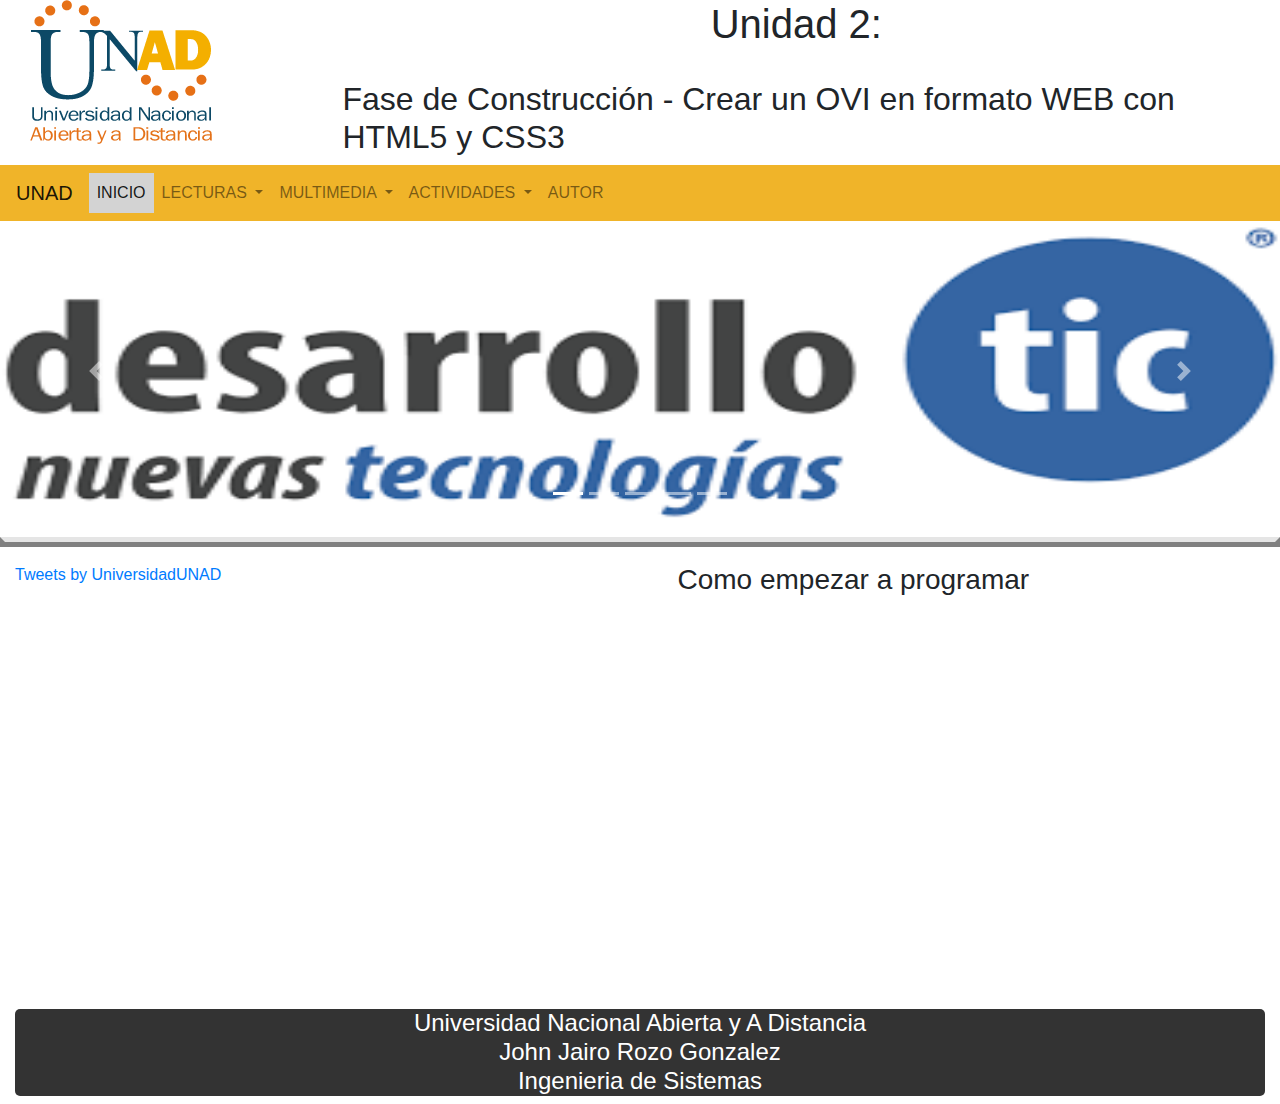
<file: multimedia2.html>
<!DOCTYPE html>
<html>
  <head>
    <meta charset="utf-8">
    <title>Multimedia</title>
    <meta name="title" content="Fase de Diseño - Crear el Guión y la maquetación para un OVI en formato WEB con HTML5 y CSS3">
    <meta name="description" content="Descripción de la WEB">
    <link href="estructura.css" rel="stylesheet" type="text/css"/>
    <script src="https://code.jquery.com/jquery-3.2.1.slim.min.js" integrity="sha384-KJ3o2DKtIkvYIK3UENzmM7KCkRr/rE9/Qpg6aAZGJwFDMVNA/GpGFF93hXpG5KkN" crossorigin="anonymous"></script>
    <script src="https://cdnjs.cloudflare.com/ajax/libs/popper.js/1.12.9/umd/popper.min.js" integrity="sha384-ApNbgh9B+Y1QKtv3Rn7W3mgPxhU9K/ScQsAP7hUibX39j7fakFPskvXusvfa0b4Q" crossorigin="anonymous"></script>
    <script src="https://maxcdn.bootstrapcdn.com/bootstrap/4.0.0/js/bootstrap.min.js" integrity="sha384-JZR6Spejh4U02d8jOt6vLEHfe/JQGiRRSQQxSfFWpi1MquVdAyjUar5+76PVCmYl" crossorigin="anonymous"></script>
    <link rel="stylesheet" href="https://maxcdn.bootstrapcdn.com/bootstrap/4.0.0/css/bootstrap.min.css" integrity="sha384-Gn5384xqQ1aoWXA+058RXPxPg6fy4IWvTNh0E263XmFcJlSAwiGgFAW/dAiS6JXm" crossorigin="anonymous">

  </head>
  <div class="col-sm-12">
    <div class="container-fluid">
      <div class="row">
        <div class="col-sm-3">
          <img src="imagenes/logo_vertical.png" alt="">
        </div>
        <div class="col-sm-9">
          <h1> Unidad 2: </h1><br>
          <h2>Fase de Construcción - Crear un OVI en formato WEB con HTML5 y CSS3</h2>
        </div>
      </div>

    </div>
  </div>
</header>
<div class="">
  <nav class="navbar navbar-expand-lg navbar-light" style="background-color:#F0B429;">
    <a class="navbar-brand" href="#">UNAD</a>
    <button class="navbar-toggler" type="button" data-toggle="collapse" data-target="#navbarNavDropdown" aria-controls="navbarNavDropdown" aria-expanded="false" aria-label="Toggle navigation">
      <span class="navbar-toggler-icon"></span>
    </button>
    <div class="collapse navbar-collapse" id="navbarNavDropdown">
      <ul class="navbar-nav">
        <li class="nav-item active">
          <a class="nav-link" href="index.html">INICIO <span class=""</span></a>
        </li>
        <li class="nav-item dropdown">
          <a class="nav-link dropdown-toggle" href="#" id="navbarDropdownMenuLink" data-toggle="dropdown" aria-haspopup="true" aria-expanded="false">
            LECTURAS
          </a>
          <div class="dropdown-menu" aria-labelledby="navbarDropdownMenuLink">
            <a class="dropdown-item" href="lectura1.html">Lectura 1</a>

          </div>
        </i>
        <li class="nav-item dropdown">
          <a class="nav-link dropdown-toggle" href="#" id="navbarDropdownMenuLink" data-toggle="dropdown" aria-haspopup="true" aria-expanded="false">
            MULTIMEDIA
          </a>
          <div class="dropdown-menu" aria-labelledby="navbarDropdownMenuLink">
            <a class="dropdown-item" href="multimedia1.html">Video 1</a>
            <a class="dropdown-item" href="multimedia2.html">Video 2</a>
          </div>
        </i>
        <li class="nav-item dropdown">
          <a class="nav-link dropdown-toggle" href="#" id="navbarDropdownMenuLink" data-toggle="dropdown" aria-haspopup="true" aria-expanded="false">
            ACTIVIDADES
          </a>
          <div class="dropdown-menu" aria-labelledby="navbarDropdownMenuLink">
            <a class="dropdown-item" href="actividad1.html">Actividad 1</a>
          </div>
        </i>
        <li class="nav-item">
          <a class="nav-link" href="autores.html">AUTOR</a>
        </li>
      </ul>
    </div>
  </nav>

</div>
<div id="carouselExampleIndicators" class="carousel slide" data-ride="carousel">
  <ol class="carousel-indicators">
    <li data-target="#carouselExampleIndicators" data-slide-to="0" class="active"></li>
    <li data-target="#carouselExampleIndicators" data-slide-to="1"></li>
    <li data-target="#carouselExampleIndicators" data-slide-to="2"></li>
    <li data-target="#carouselExampleIndicators" data-slide-to="3"></li>
    <li data-target="#carouselExampleIndicators" data-slide-to="3"></li>
  </ol>
  <div class="carousel-inner">
    <div class="carousel-item active">
      <img class="d-block w-100 pull-center " height="300px;" src="imagenes/banner1.png" alt="slide1">
    </div>
    <div class="carousel-item">
      <img class="d-block w-100 " height="300px;" src="imagenes/banner2.jpeg" alt="slide2">
    </div>
    <div class="carousel-item">
      <img class="d-block w-100 " height="300px;" src="imagenes/banner3.jpeg" alt="slide3">
    </div>
    <div class="carousel-item">
      <img class="d-block w-100" height="300px;" src="imagenes/banner4.jpeg" alt="slide4">
    </div>
    <div class="carousel-item">
      <img class="d-block w-100" height="300px;" src="imagenes/banner5.jpeg" alt="slide5">
    </div>
  </div>
  <a class="carousel-control-prev" href="#carouselExampleIndicators" role="button" data-slide="prev">
    <span class="carousel-control-prev-icon" aria-hidden="true"></span>
    <span class="sr-only">Previous</span>
  </a>
  <a class="carousel-control-next" href="#carouselExampleIndicators" role="button" data-slide="next">
    <span class="carousel-control-next-icon" aria-hidden="true"></span>
    <span class="sr-only">Next</span>
  </a>
</div>
<hr style="border-style: solid; border-width: 5px;: solid 2px;">

<div class="container-fluid">
  <div class="row">
    <div class="col-sm-4">
      <a class="twitter-timeline" data-lang="es" data-width="400" data-height="400" href="https://twitter.com/UniversidadUNAD?ref_src=twsrc%5Etfw">Tweets by UniversidadUNAD</a>
      <script async src="https://platform.twitter.com/widgets.js" charset="utf-8"></script>
    </div>
    <div class="col-sm-8">
      <center>
    <h3>Como empezar a programar</h3>

      <iframe width="700" height="350" src="https://www.youtube.com/embed/OPlGMplfEbc" frameborder="0" allow="accelerometer; autoplay; encrypted-media; gyroscope; picture-in-picture" allowfullscreen></iframe>
    </center>
    </div>

  </div>
</div>
  <body>

    <footer>
      <div class="col-sm-12 mt-5 bg-black">
        <link href="estructura.css" rel="stylesheet" type="text/css"/>
          <div class="text-center" id="pie">
            <h4>Universidad Nacional Abierta y A Distancia
              <br>John Jairo Rozo Gonzalez
              <br>Ingenieria de Sistemas
            </h4>
          </div>
      </div>
    </footer>

  </body>
</html>
</file>
<file: estructura.css>
body {
  margin: 0;
  font-family: Arial, Helvetica, sans-serif;
}
.cabeza{
  background-color: white;
}
.topnav {
  overflow: hidden;
  background-color: #333;
}
.topnav a {
  float: left;
  display: block;
  color: #f2f2f2;
  text-align: center;
  padding: 14px 16px;
  text-decoration: none;
  font-size: 17px;
}

.topnav a:hover {
  background-color: #ddd;
  color: black;  width:100%;
}

.active {
  background-color:	#D3D3D3;
  color: white;
}

.topnav .icon {
  display: none;
}

@media screen and (max-width: 600px) {
  .topnav a:not(:first-child) {display: none;}
  .topnav a.icon {
    float: right;
    display: block;
  }
}

@media screen and (max-width: 600px) {
  .topnav.responsive {position: relative;}
  .topnav.responsive .icon {
    position: absolute;
    right: 0;
    top: 0;
  }
  .topnav.responsive a {
    float: none;
    display: block;
    text-align: left;
  }
}

div{
  border-radius: 5px;
}
h1 {
  text-align: center;
}

.contentgeneral{
  position: relative;
  background-color: red;
	float: left;
  width:100%;
  margin-bottom: 5px;
  padding: 5px 5px 5px;

}

table {
    border-collapse: collapse;
    border-spacing: 0;
    width: 100%;
    border: 1px solid #ddd;
}

th, td {
    text-align: left;
    padding: 8px;
    width: 10%;
}
#pie{
  background-color: #333;
  height: auto;
  

}
footer{
  margin-top: 1%;
  color: white;
  text-align: center;
  position:absoluta;
}
</file>
